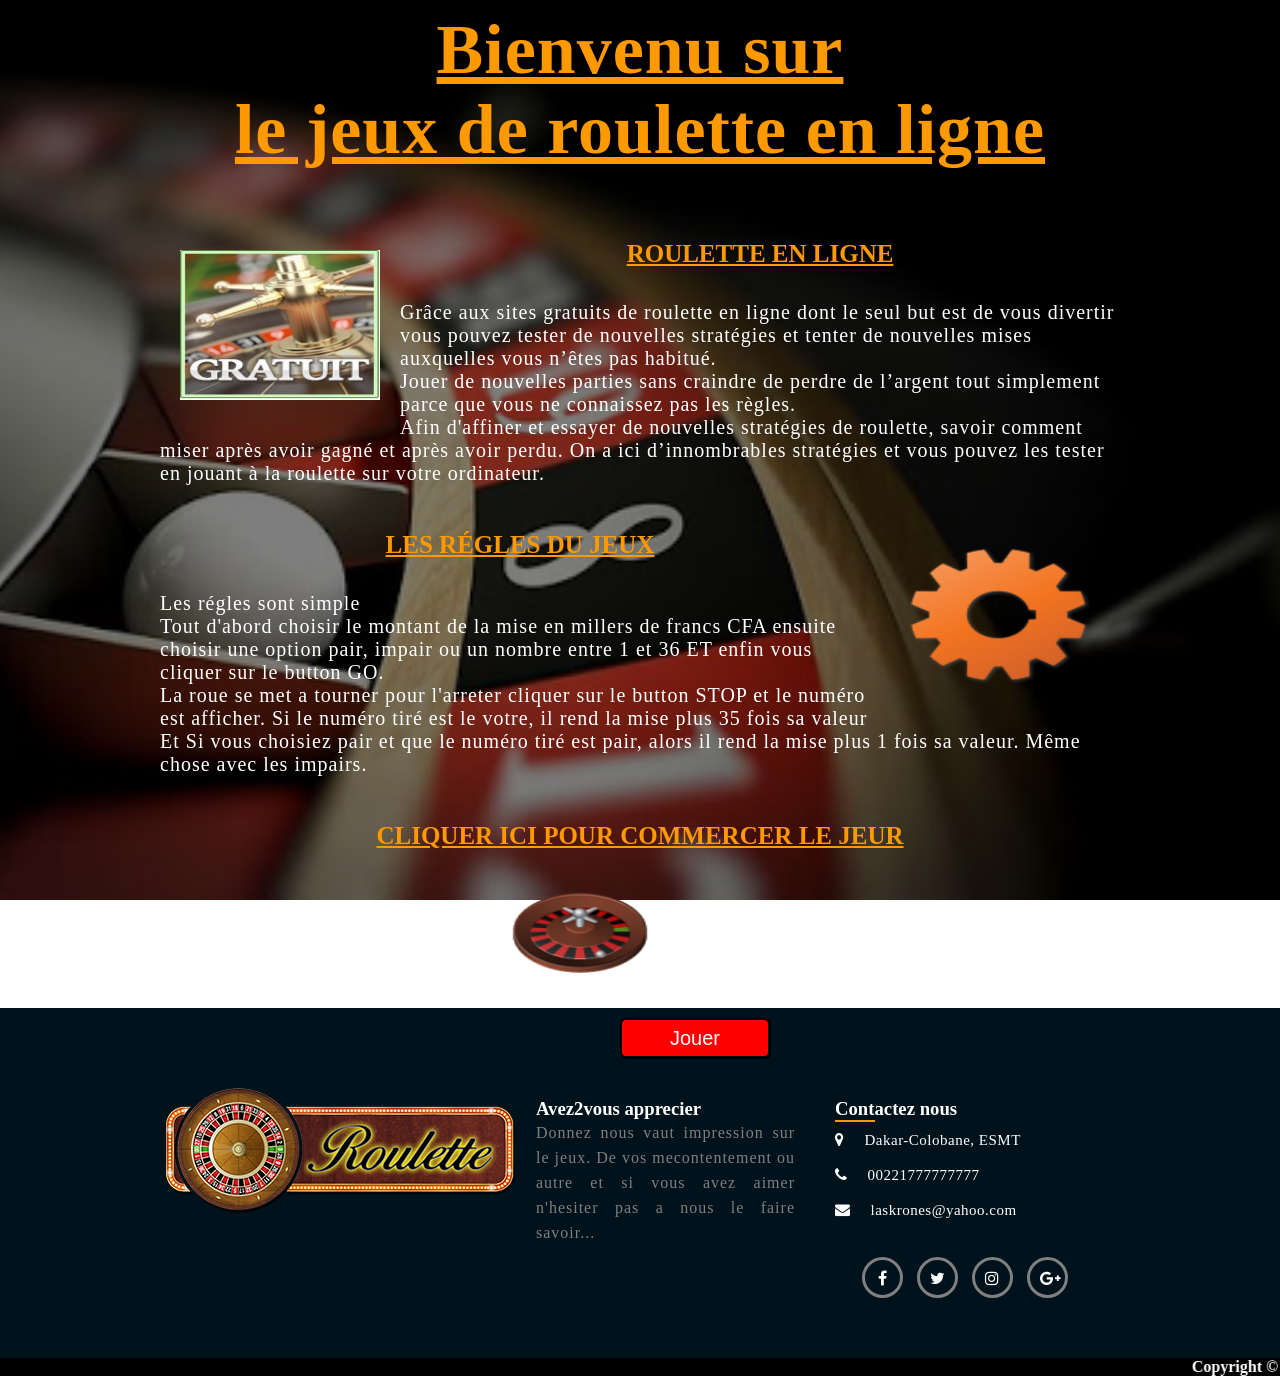
<file: Projet-JS/Index.html>
<html>
    <head>
        <meta charset="utf-8">
        <title>Jouez la roulette en ligne</title>
        <link rel="shortcut icon" href="icone/casino.png">
        <link rel="stylesheet" type="text/css" href="Game.css">
        <link rel="stylesheet" href="https://stackpath.bootstrapcdn.com/font-awesome/4.7.0/css/font-awesome.min.css">
    </head>
    <body class="Home">
        <div>
            <h1>Bienvenu sur 
            <br>le jeux de roulette en ligne</h1>
        </div>
        <section>
            <div>
                <img src="image/gratuit.jpg" class="flot1">
                    <h2>Roulette en ligne</h3>
                <p><br>
                    Grâce aux sites gratuits de roulette en ligne dont le seul but est de vous divertir vous pouvez
                    tester de nouvelles stratégies et tenter de nouvelles mises auxquelles vous n’êtes pas habitué.<br>
                    Jouer de nouvelles parties sans craindre de perdre de l’argent tout simplement parce que vous ne connaissez pas les règles.<br>
                    Afin d'affiner et essayer de nouvelles stratégies de roulette,
                    savoir comment miser après avoir gagné et après avoir perdu. On a ici d’innombrables stratégies et vous pouvez les tester en jouant à la roulette sur votre ordinateur.
                </p><br><br>
                <img src="icone/gear.png" class="flot2">
                    <h2>Les régles du jeux</h2>
                <p><br>
                    Les régles sont simple<br>
                    Tout d'abord choisir le montant de la mise en millers de francs CFA ensuite choisir une option pair, impair ou un nombre entre 1 et 36 ET enfin vous cliquer sur le button GO.<br> 
                    La roue se met a tourner pour l'arreter cliquer sur le button STOP et le numéro est afficher.
                    Si le numéro tiré est le votre, il rend la mise plus 35 fois sa valeur<br>
                    Et Si vous choisiez pair et que le numéro tiré est pair, alors il rend la mise plus 1 fois sa
                    valeur. Même chose avec les impairs.
                </p>
            </div><br><br>
            <div>
                <h2>Cliquer ici pour commercer le jeur</h3><br>
                <a href="Game.html"><img src="icone/roulette.png" class="button1"></a>
                <a href="Game.html"><input type="submit" value="Jouer" class="button2"></a>
            </div>
        </section>
    </body>
    <footer>
        <div class="inner-footer">
            <div>
                <img src="icone/logo.png">
            </div>
            <div class="footer-items">
                <h3>Avez2vous apprecier</h3>
                <p>
                    Donnez nous vaut impression sur le jeux.
                    De vos mecontentement ou autre et si vous avez aimer
                    n'hesiter pas a nous le faire savoir...
                </p>
            </div>
            <div class="footer-items">
                <h3>Contactez nous</h3>
                <div class="border"></div>
                    <ul>
                        <li><i class="fa fa-map-marker" aria-hidden="true"></i>Dakar-Colobane, ESMT</li>
                        <li><i class="fa fa-phone" aria-hidden="true"></i>00221777777777</li>
                        <li><a href=""><i class="fa fa-envelope" aria-hidden="true"></i>laskrones@yahoo.com</a></li>
                    </ul>
                    <div class="bonjour">
                        <a href="...........@gmail.com"><i class="fa fa-facebook" aria-hidden="true"></i></a>
                        <a href="...........@gmail.com"><i class="fa fa-twitter" aria-hidden="true"></i></a>
                        <a href="...........@gmail.com"><i class="fa fa-instagram" aria-hidden="true"></i></a>
                        <a href="...........@gmail.com"><i class="fa fa-google-plus" aria-hidden="true"></i></a>
                    </div>
                </div>
            </div>
            <div class="footer-bottom">
                <h4><marquee behavior="s" direction="left"><span style="color: #fff;">Copyright &copy; computers & codes 2020 | 2019 -2020 | THIS IS FOR THE PLAYER.</span></marquee></h4>
            </div>
        </div>
    </footer>
</html>
</file>
<file: Projet-JS/Game.css>
/*PAGE INDEX.HTML BODY*/
*{
    margin: 0;
    padding: 0;
}
.Home{
    background-image:linear-gradient(rgba(0,0,0,0.5),rgba(0,0,0,0.5)), url(image/game.jpg);
    font-family: "century Gothic";color: #fff;background-attachment: fixed;background-position: center;background-size: cover;}
h1{letter-spacing: 1px;font-size: 70px;text-align: center;padding: 0px;margin-top: 10px; text-decoration: underline;color: #ff9900;}
section{margin: 150px;margin-top: 50px;margin-bottom: 20px; padding: 10px;}
.flot1{float: left;width: 200px;height: 150px;margin: 20px;}
.flot2{float: right;width: 200px;height: 150px;margin: 20px;}
h2{text-decoration: underline;text-align: center;color: #ff9900;}
p{letter-spacing: 1px;font-size: 20px;color: white;}
section input{padding: 3px;border-width: 2px;border-style: solid;width: 200px;border-radius: 6px}
section input[type="submit"]{background-color: rgb(255, 0, 0);width: 150px;height: 40px;margin-left: 5px;margin-top: 40px;box-shadow: 1px 1px #000;cursor: pointer;}
section input[value="Jouer"]{font-size: 20px;color: white;}
section input:hover[type="submit"]{background-color: white;width: 150px;height: 40px;margin-left: 5px;margin-top: 40px;box-shadow: 1px 1px #000;cursor: pointer;}
section input:hover[value="Jouer"]{font-size: 20px;color: rgb(255, 0, 0);}
.button1{width: 140px;height: 100px;margin-left: 350px;}
.button2{float: right;margin-right: 350px;}

/*PAGE INDEX.HTML FOOTER*/
footer{width: 100%;display: block;background-color: #00121b;}
.inner-footer{width: 95%;margin: auto;padding: 30px 10px;display: flex;box-sizing: border-box;justify-content: center;}
.footer-items{width: 25%;padding: 10px 20px;box-sizing: border-box;}
h2{padding: 10px 0;font-size: 25px;color: #ff9900;text-transform: uppercase;}
.footer-items p{color: grey;font-size: 16px;text-align: justify;line-height: 25px;}
.footer h2{margin: 10px 0;color: grey;font-size: 16px;font-weight: lighter;text-transform: uppercase;}
.border{height: 2px;width: 40px;background-color: #ff9900;}
ul{list-style: none;color: #fff;font-size: 15px;letter-spacing: 0.5px;}
ul a{text-decoration: none;outline: none;color: #fff;transition: 0.3s;}
ul a:hover{color: #ff9800;}
ul li{margin: 10px 0;height: 25px;}
li i{margin-right: 20px;}
.bonjour{width: 100%;color: #fff;text-align: center;}
.bonjour a{text-decoration: none;}
.bonjour i{height: 15px;width: 15px;margin: 20px 5px;padding: 10px;color: #fff;border-radius: 50%;border: 3px solid grey;transition: 0.3s;}
.bonjour i:hover{background: grey;}
.footer-bottom{background-color:#000 ;}


/*PAGE GAME.HTML BODY*/
.Game{background-image:linear-gradient(rgba(0,0,0,0.5),rgba(0,0,0,0.5)), url(image/roulette.jpg);
    font-family: "century Gothic";color: #fff;background-attachment: fixed;background-position: center;background-size: cover;}
.logo{margin-top: 20px;}
.image{width: 100px;padding: 0px;float: left;}
/*PAGE INDEX.HTML ROULETTE*/
.bannier{background-image:linear-gradient(rgba(0,0,0,0.5),rgba(0,0,0,0.5)), url(image/casino.jpg);
	background-repeat: no-repeat;
	background-size: cover;
	text-align: center;
	margin-left: 300px;
	margin-top: 50px;
	margin-bottom: 50px;
	border-radius: 20px;
	padding-bottom: 20px;
	padding-top: 20px;
    box-shadow: 0 0 20px rgb(255, 255, 255);
    display: inline-block;
}
.roulette{float: left;margin: 30px; padding: 20px;}
.gain{float: right;margin: 30px; padding: 20px;}
select{padding-top: 5px; padding-bottom: 5px;font-size: 14px;}
.odd{background: white;font-family: 'Courier New', Courier, monospace;}
.odd:hover{background: rgb(50, 165, 44);font-family: 'Courier New', Courier, monospace;}
#Go{font-size: 2em;left: 48%; right: 50%;background-color: rgb(50, 165, 44);border-radius: 15%;margin-bottom: 10px;}
#Go:hover{font-size: 2em;left: 48%; right: 50%;background-color: white;border-radius: 15%;box-shadow: black 1px 1px 1px;}
#Go,#gain,#perte,#number,select{border: none;padding: 4px 7px;border-radius: 5px;box-sizing: border-box;transition: ease 1s;}
#N0{width: 70px; height: 70px;}
:disabled{color: #ff0000;}
</file>
